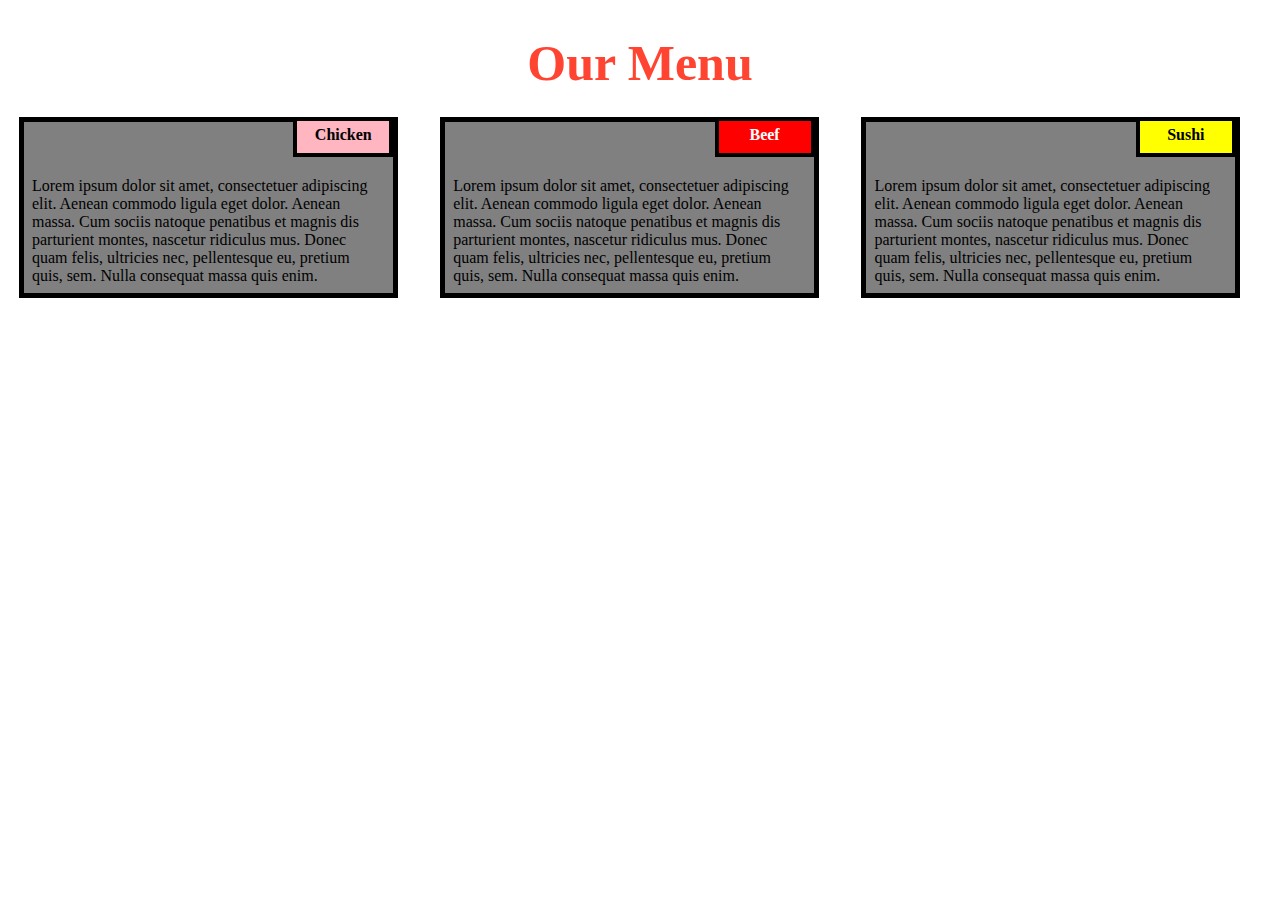
<file: Assignment 2/index.html>
<!DOCTYPE html>
<html>
<head>
	<meta charset="utf-8">
	<meta name="viewport" content="width=device-width, initial-scale=1">
	<link rel="stylesheet" type="text/css" href="style.css">
	<title>Assignment 2</title>
</head>
<body>
<h1>Our Menu</h1>
  <div class="col-lg-4 col-md-6 col-sm-12">
  	<div class="box">
  		<p class="content-name name1">Chicken</p>
  		<p class="content">Lorem ipsum dolor sit amet, consectetuer adipiscing elit. Aenean commodo ligula eget dolor. Aenean massa. Cum sociis natoque penatibus et magnis dis parturient montes, nascetur ridiculus mus. Donec quam felis, ultricies nec, pellentesque eu, pretium quis, sem. Nulla consequat massa quis enim.</p>
  	</div>
  </div>
  <div class="col-lg-4 col-md-6 col-sm-12">
  	<div class="box">
   		<p class="content-name name2">Beef</p>
   		<p class="content">Lorem ipsum dolor sit amet, consectetuer adipiscing elit. Aenean commodo ligula eget dolor. Aenean massa. Cum sociis natoque penatibus et magnis dis parturient montes, nascetur ridiculus mus. Donec quam felis, ultricies nec, pellentesque eu, pretium quis, sem. Nulla consequat massa quis enim.</p>
  	</div>
  </div>
  <div class="col-lg-4 col-md-12 col-sm-12">
  	<div class="box">
  		<p class="content-name name3">Sushi</p>
  		<p class="content">Lorem ipsum dolor sit amet, consectetuer adipiscing elit. Aenean commodo ligula eget dolor. Aenean massa. Cum sociis natoque penatibus et magnis dis parturient montes, nascetur ridiculus mus. Donec quam felis, ultricies nec, pellentesque eu, pretium quis, sem. Nulla consequat massa quis enim.</p>
  	</div>	
  </div>
</body>
</html>
</file>
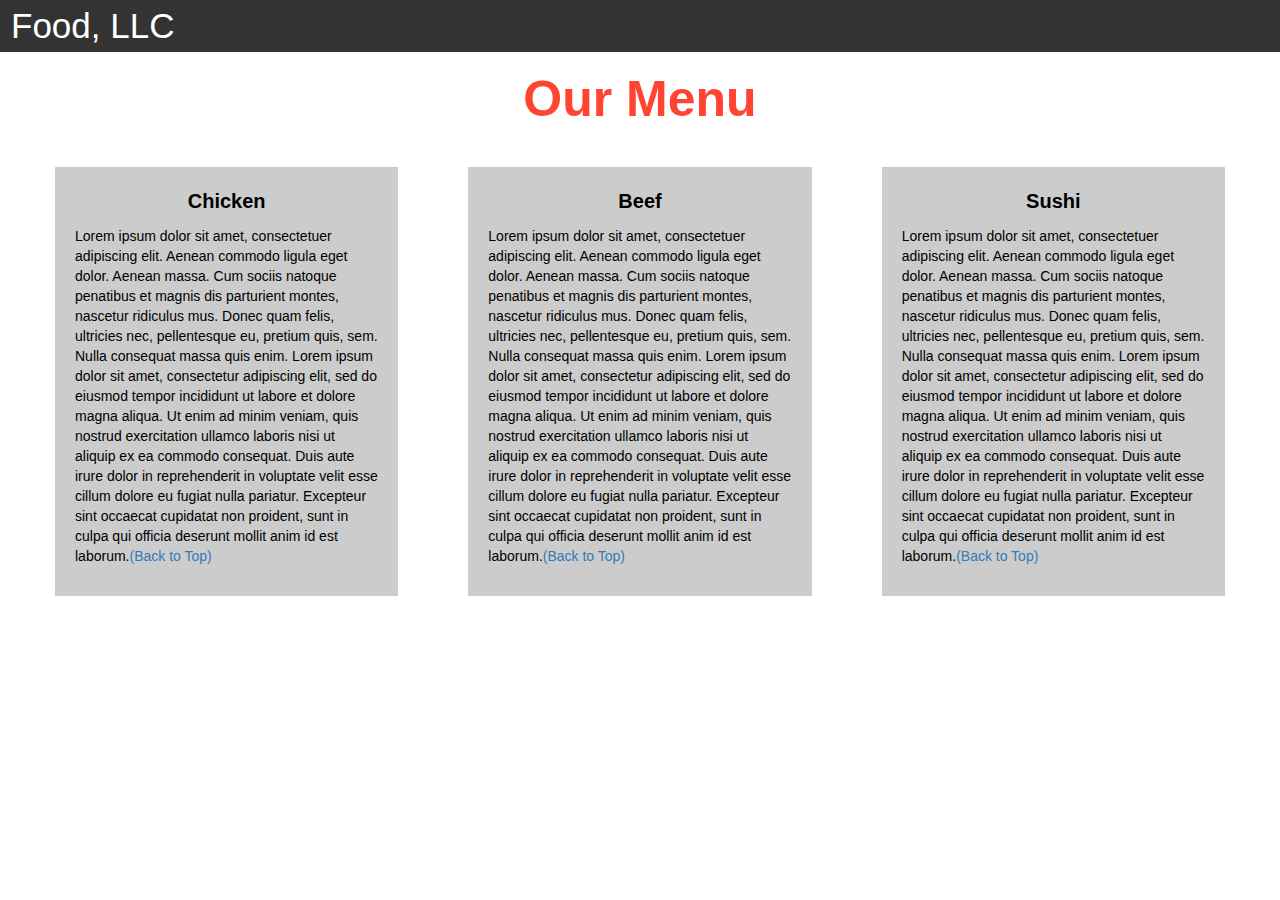
<file: Assignment 3/index.html>
<!DOCTYPE html>
<html>
<head>
  <meta name="viewport" content="width=device-width, initial-scale=1">
  <link rel="stylesheet" href="https://maxcdn.bootstrapcdn.com/bootstrap/3.3.7/css/bootstrap.min.css">
  <script src="https://ajax.googleapis.com/ajax/libs/jquery/3.3.1/jquery.min.js"></script>
  <script src="https://maxcdn.bootstrapcdn.com/bootstrap/3.3.7/js/bootstrap.min.js"></script>
<title>Module 3</title>
</head>
<meta name="viewport" content="width=device-width, initial-scale=1">
<link rel="stylesheet" type="text/css" href="style.css">
<body>
<nav class="navbar" id="top">
  <div class="container-fluid">
    <div class="navbar-header">
      <button type="button" class="navbar-toggle" data-toggle="collapse" data-target="#myNavbar">
        <span class="icon-bar"></span>
        <span class="icon-bar"></span>
        <span class="icon-bar"></span> 
      </button>
      <a class="navbar-brand" href="#">Food, LLC</a>
    </div>
    <div class="collapse" id="myNavbar">
      <ul class="nav navbar-nav visible-xs">
        <li><a class="menu-item" href="#">Chicken</a></li>
        <li><a class="menu-item" href="#">Beef</a></li> 
        <li><a class="menu-item" href="#">Sushi</a></li> 
      </ul>
    </div>
  </div>
</nav>
<h1 class="main-title">Our Menu</h1>
<div class="row">
  <div class="col-lg-4 col-md-6 col-sm-12">
    <div class="content-box">
      <p class="item-name">Chicken</p>
      <p>Lorem ipsum dolor sit amet, consectetuer adipiscing elit. Aenean commodo ligula eget dolor. Aenean massa. Cum sociis natoque penatibus et magnis dis parturient montes, nascetur ridiculus mus. Donec quam felis, ultricies nec, pellentesque eu, pretium quis, sem. Nulla consequat massa quis enim. Lorem ipsum dolor sit amet, consectetur adipiscing elit, sed do eiusmod tempor incididunt ut labore et dolore magna aliqua. Ut enim ad minim veniam, quis nostrud exercitation ullamco laboris nisi ut aliquip ex ea commodo consequat. Duis aute irure dolor in reprehenderit in voluptate velit esse cillum dolore eu fugiat nulla pariatur. Excepteur sint occaecat cupidatat non proident, sunt in culpa qui officia deserunt mollit anim id est laborum.<a href="#top">(Back to Top)</a></p>
    </div>
  </div>
  <div class="col-lg-4 col-md-6 col-sm-12">
    <div class="content-box">
      <p class="item-name">Beef</p>
      <p>Lorem ipsum dolor sit amet, consectetuer adipiscing elit. Aenean commodo ligula eget dolor. Aenean massa. Cum sociis natoque penatibus et magnis dis parturient montes, nascetur ridiculus mus. Donec quam felis, ultricies nec, pellentesque eu, pretium quis, sem. Nulla consequat massa quis enim. Lorem ipsum dolor sit amet, consectetur adipiscing elit, sed do eiusmod tempor incididunt ut labore et dolore magna aliqua. Ut enim ad minim veniam, quis nostrud exercitation ullamco laboris nisi ut aliquip ex ea commodo consequat. Duis aute irure dolor in reprehenderit in voluptate velit esse cillum dolore eu fugiat nulla pariatur. Excepteur sint occaecat cupidatat non proident, sunt in culpa qui officia deserunt mollit anim id est laborum.<a href="#top">(Back to Top)</a></p>
    </div>
  </div>
  <div class="col-lg-4 col-md-12 col-sm-12">
    <div class="content-box">
      <p class="item-name">Sushi</p>
      <p>Lorem ipsum dolor sit amet, consectetuer adipiscing elit. Aenean commodo ligula eget dolor. Aenean massa. Cum sociis natoque penatibus et magnis dis parturient montes, nascetur ridiculus mus. Donec quam felis, ultricies nec, pellentesque eu, pretium quis, sem. Nulla consequat massa quis enim. Lorem ipsum dolor sit amet, consectetur adipiscing elit, sed do eiusmod tempor incididunt ut labore et dolore magna aliqua. Ut enim ad minim veniam, quis nostrud exercitation ullamco laboris nisi ut aliquip ex ea commodo consequat. Duis aute irure dolor in reprehenderit in voluptate velit esse cillum dolore eu fugiat nulla pariatur. Excepteur sint occaecat cupidatat non proident, sunt in culpa qui officia deserunt mollit anim id est laborum.<a href="#top">(Back to Top)</a></p>
    </div>
  </div>
</div>
</body>
</html>
</file>
<file: Assignment 2/style.css>
* {
  box-sizing: border-box;
}
h1 {
  margin-bottom: 15px;
  text-align: center;
  color: #ff4532;
  font-size: 50px;
}
.box{
  width: 100%;
  overflow: none;
}
.content-name{
  overflow: none;
  text-align: center;
  border: 4px solid black;
  width: 100px;
  height: 40px;
  padding: 5px;
  float: right;
  margin-right: 36px;
  margin-top: 0px;
  font-weight: bold;
  position: relative;
}
.content{
  border: 5px solid black;
  width: 90%;
  height: auto;
  margin: 2.5%;
  color: black
  font-size: 25px;
  padding: 2%;
  padding-top: 55px;
  background-color:gray;
}
.name1{
  background-color: #FFB6C1;
}
.name2{
  color: white;
  background-color: #FF0000;
}
.name3{
  background-color: #FFFF00;
}
/********** Large devices only **********/
@media (min-width: 992px) {
  .col-lg-4 {
    float: left;
    width: 33.33%;
  }
}
/********** Medium devices only **********/
@media (min-width: 768px) and (max-width: 991px) {
  .col-md-6,.col-md-12 {
    float: left;
  }
  .col-md-6 {
    width: 50%;
  }
  .col-md-12 {
    margin-left: -10px;
    width: 100%;
  }
  .name3{
    margin-right: 65px;
    width: 100px;
  }
}
/********** Small devices only **********/
@media (min-width: 0px) and (max-width: 767px) {
  .col-sm-12 {
    float: left;
    width: 100%;
  }
  .content-name{
    margin-right: 30px;
  }
}
</file>
<file: Assignment 3/style.css>
.container-fluid{
	margin: 0;
	padding: 0;
}
.navbar{
	border-radius: 0px;
	background-color: rgba(0,0,0,0.8);
}
.navbar-brand{
  font-size: 35px;
  color: white;
  padding-left: 25px;
}
.navbar-brand:hover{
	color: white;
}
.nav{
	margin: 0;
	padding: 0;
}
.navbar-nav{
  font-size: 25px;
  text-align: center;
  margin: 0;
  padding: 0;
}
.navbar-toggle{
	border: 2px solid white;
	margin-right: 25px;
}
.icon-bar{
	background-color: white;
}
.main-title{
  margin-bottom: 15px;
  text-align: center;
  color: #ff4532;
  font-size: 50px;
  font-family: "Comic Sans MS", cursive, sans-serif;
  font-weight: bold;
}
li{
	box-sizing: border-box;
	width: 100%;
}
.menu-item{
	padding: 0;
	margin: 0;
	width: 100%;
	background-color: white;
	border-bottom: 1px solid black;
	color: black;
	display: block;
}
.menu-item:hover{
	background-color: rgba(0,0,0,0.9);
	color: rgba(0,0,0,0.4);
}
.row{
	margin: 20px;
}
.content-box{
	margin: 20px;
	width: auto;
	height: auto;
	color: black;
	background-color: rgba(0,0,0,0.2);
	font-family: "Comic Sans MS", cursive, sans-serif;
	padding: 20px;
}
.item-name{
	text-align: center;
	font-size: 20px;
	font-weight: bold;
}
#top{

}
</file>
